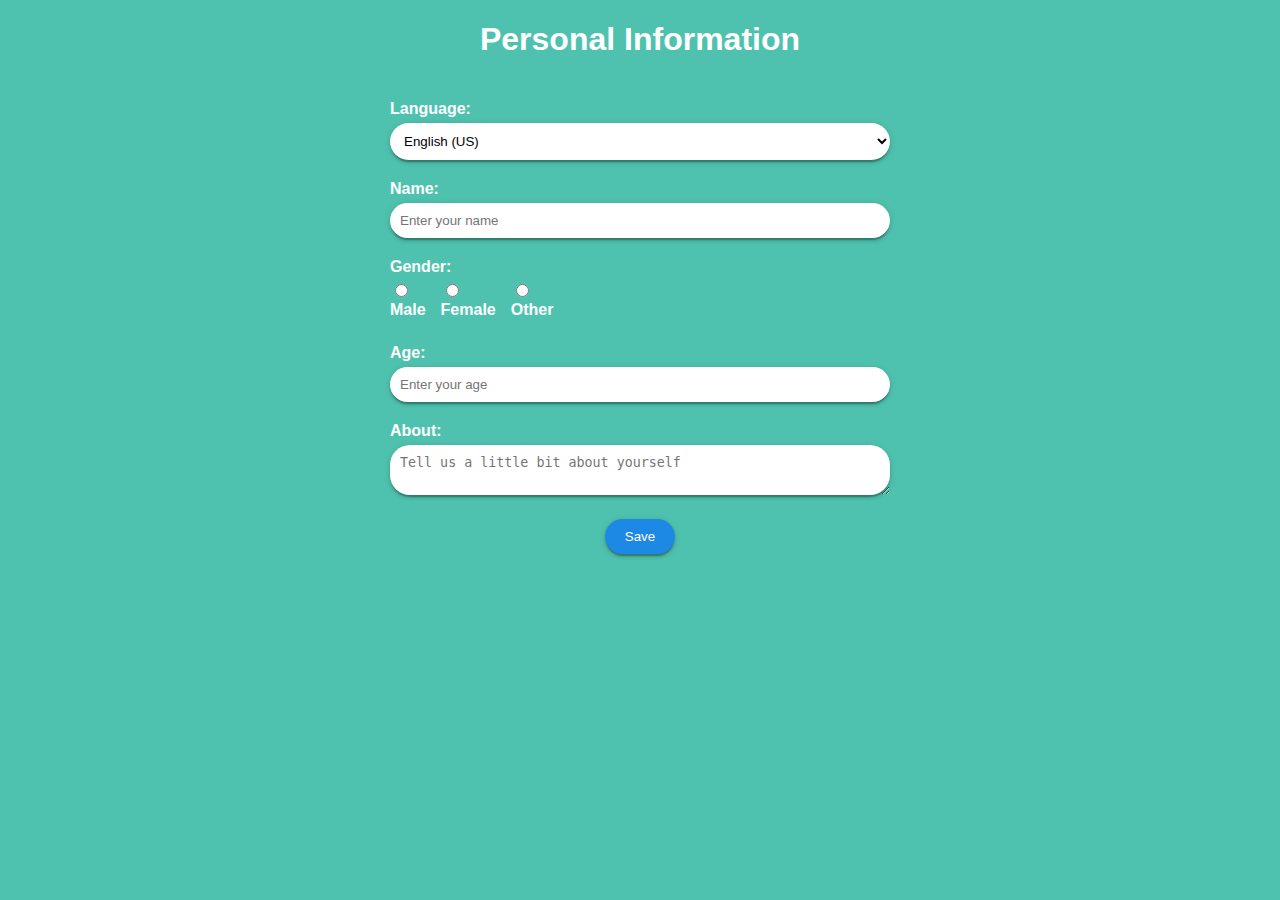
<file: voiceai/conf/index.html>
<!doctype html>
<html lang="en">
  <head>
    <meta charset="UTF-8" />
    <meta name="viewport" content="width=device-width, initial-scale=1.0" />
    <title>Personal Information</title>
    <link rel="stylesheet" href="style.css" />
  </head>

  <body>
    <header>
      <h1 class="nice-font" id="h">Personal Information</h1>
    </header>

    <main class="nice-font">
      <form id="personalInfoForm">
        <div class="form-group">
          <label for="language">Language:</label>
          <select id="language">
            <option value="en-US">English (US)</option>
            <option value="ml-IN">Malayalam</option>
            <option value="ta-IN">Tamil</option>
            <option value="te-IN">Telugu</option>
          </select>
        </div>

        <div class="form-group">
          <label for="name">Name:</label>
          <input type="text" id="name" placeholder="Enter your name" required />
        </div>

        <div class="form-group">
          <label>Gender:</label>
          <div class="radio-group">
            <div>
              <input
                type="radio"
                id="male"
                name="gender"
                value="male"
                required
              />
              <label for="male">Male</label>
            </div>
            <div>
              <input
                type="radio"
                id="female"
                name="gender"
                value="female"
                required
              />
              <label for="female">Female</label>
            </div>
            <div>
              <input
                type="radio"
                id="other"
                name="gender"
                value="other"
                required
              />
              <label for="other">Other</label>
            </div>
          </div>
        </div>

        <div class="form-group">
          <label for="age">Age:</label>
          <input type="number" id="age" placeholder="Enter your age" required />
        </div>

        <div class="form-group">
          <label for="about">About:</label>
          <textarea
            id="about"
            placeholder="Tell us a little bit about yourself"
          ></textarea>
        </div>

        <button type="submit" id="saveBtn" class="shadow nice-font">
          Save
        </button>
      </form>
    </main>

    <script src="script.js"></script>
  </body>
</html>
</file>
<file: voiceai/conf/style.css>
html,
body {
  padding: 0;
  margin: 0;
  max-width: 100%;
  user-select: none;
  background-color: #4ec2ae;
  font-family: "Josefin Sans", sans-serif;
}

#h {
  color: #fff;
  border-radius: 5px;
  text-align: center;
}

.shadow {
  box-shadow:
    0 3px 3px 0 rgb(0 0 0 / 14%),
    0 1px 7px 0 rgb(0 0 0 / 12%),
    0 3px 1px -1px rgb(0 0 0 / 20%);
}

.nice-font {
  font-family: "Josefin Sans", sans-serif;
}

header {
  text-align: center;
}

main {
  padding: 20px;
  margin-bottom: 50px;
  max-width: 500px;
  margin: 0 auto;
}

.form-group {
  margin-bottom: 20px;
}

label {
  display: block;
  font-weight: bold;
  margin-bottom: 5px;
  color: #fff;
}

input[type="text"],
input[type="number"],
textarea,
select {
  width: 100%;
  padding: 10px;
  border: none;
  border-radius: 20px;
  box-sizing: border-box;
  background-color: #fff;
  outline: none;
  box-shadow:
    0 3px 3px 0 rgb(0 0 0 / 14%),
    0 1px 7px 0 rgb(0 0 0 / 12%),
    0 3px 1px -1px rgb(0 0 0 / 20%);
  transition: box-shadow 0.3s ease;
}

input[type="text"]:focus,
input[type="number"]:focus,
textarea:focus,
select:focus {
  box-shadow: 0 0 0 3px rgba(30, 136, 229, 0.5);
}

.radio-group {
  display: flex;
  align-items: center;
  color: #fff;
}

.radio-group div {
  margin-right: 15px;
}

#saveBtn {
  background-color: #1e88e5;
  color: #fff;
  border-radius: 20px;
  font-weight: 300;
  padding: 10px 20px;
  border: none;
  cursor: pointer;
  display: block;
  margin: 0 auto;
}
</file>
